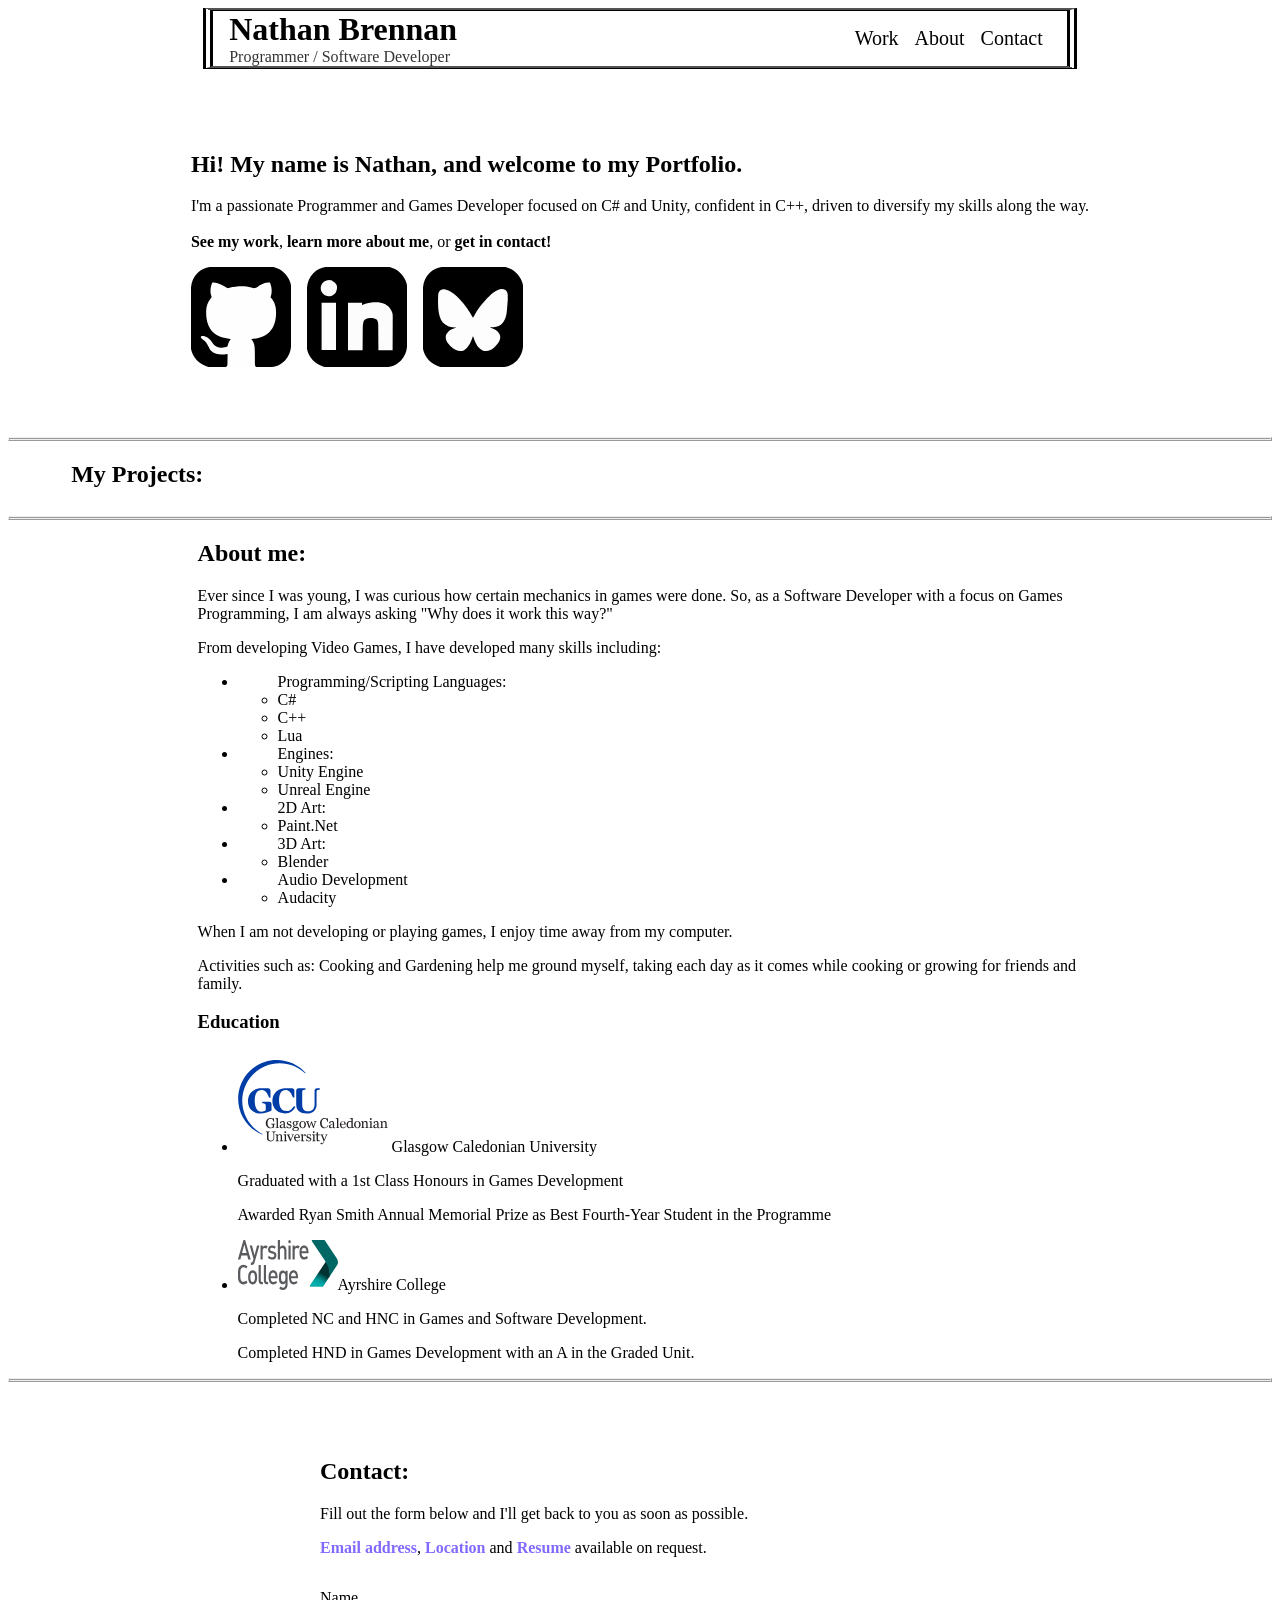
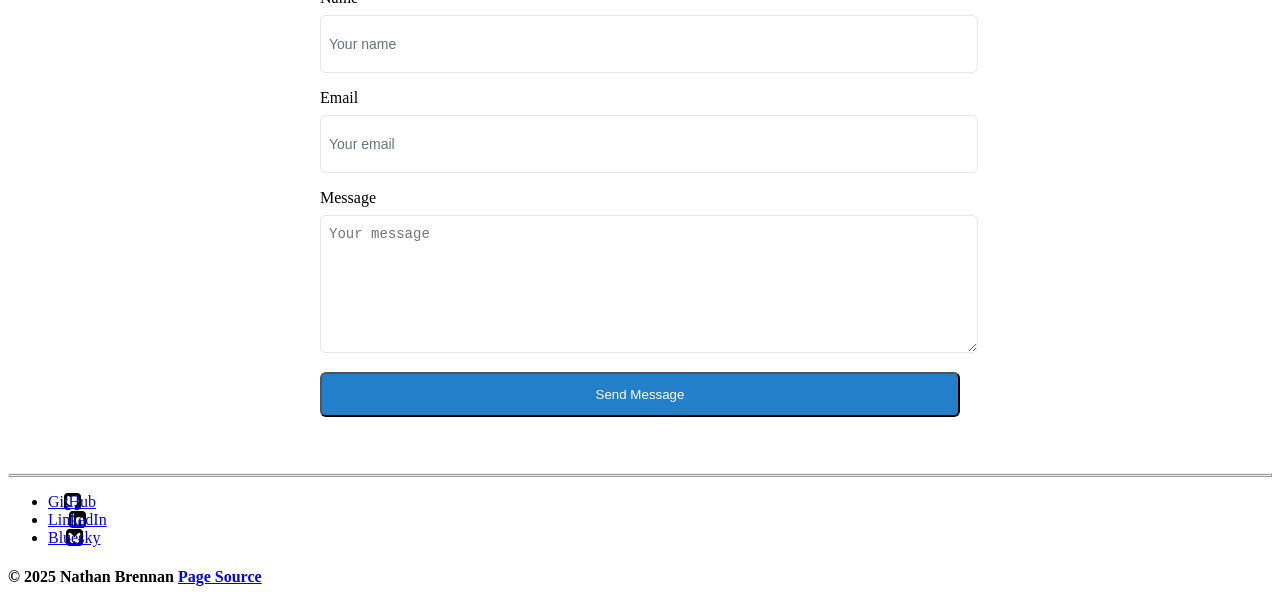
<file: index.html>
<!DOCTYPE html>
<html lang="en">
<head>
    <meta charset="UTF-8">
    <meta name="viewport" content="width=device-width, initial-scale=1.0">
    
    <!--    Connect to the Google Fonts page for use of their fonts.    -->
    <link rel="preconnect" href="https://fonts.googleapis.com">
    <link rel="preconnect" href="https://fonts.gstatic.com" crossorigin>
    
    <link href="https://fonts.googleapis.com/css2?family=JetBrains+Mono:ital,wght@0,100..800;1,100..800&family=Pixelify+Sans:wght@400..700&display=swap" rel="stylesheet">
    
    <link rel="stylesheet" href="style.css">
    <title>Nathan Brennan Portfolio</title>
    
    <!--    Used RealFaviconGenerator to create Multi-Platform versions of my Favicon   -->
    <link rel="icon" type="image/png" href="Images/Icons/Favicon/favicon.svg" sizes="96x96">
    <link rel="icon" type="image/svg+xml" href="Images/Icons/Favicon/favicon.svg" />
    <link rel="shortcut icon" href="Images/Icons/Favicon/favicon.ico" />
    <link rel="apple-touch-icon" sizes="180x180" href="Images/Icons/Favicon/apple-touch-icon.png" />
    <link rel="manifest" href="Images/Icons/Favicon/site.webmanifest" />
</head>
<body style="position:relative; left: 0%;">
    <header class="navigation-bar">
        <nav class="nav-bar">
            <div class="nav-name">
                <h1>Nathan Brennan</h1>
                <p>Programmer / Software Developer</p>
            </div>

            <ul class="nav-links">
                <li><a href="#projects">Work</a></li>
                <li><a href="#about">About</a></li>
                <li><a href="#contact">Contact</a></li>
            </ul>
        </nav>
    </header>

    <!--    Splash Section -->
    <section id="splash" class="splash-section">
        <div class="splash-content">
            <h1>Hi! My name is Nathan, and welcome to my Portfolio.</h1>
            <p>
                I'm a passionate Programmer and Games Developer focused on C# and Unity, confident in C++, driven to diversify my skills along the way.<br><br>

                <a href="#projects">See my work</a>,
                <a href="#about"> learn more about me</a>, or
                <a href="#contact"> get in contact!</a>
            </p>

            <ul class="splash-socials">
                <li><a class="githubSocial" href="https://github.com/Monipulateddusk" target="_blank">GitHub</a></li>
                <li><a class="linkedinSocial" href="https://www.linkedin.com/in/nathan-brennan-2b2302288/" target="_blank">LinkedIn</a></li>
                <li><a class="blueskySocial" href="https://bsky.app/profile/monipulateddusk.bsky.social" target="_blank">Bluesky</a></li>
            </ul>
            
        </div>
    </section>

    <!--    Projects Section    -->
    <hr>
    <section id="projects" class="projects-section">
        <h2> My Projects:</h2>
        <div id="project-grid"></div>
    </section>

    <!--    About Section   -->
    <hr>
    <section id="about" class="about-section">
        <h2>About me:</h2>
        <div>
            <p>Ever since I was young, I was curious how certain mechanics in games were done. So, as a Software Developer with a focus on Games Programming, I am always asking "Why does it work this way?"</p>
            <p>From developing Video Games, I have developed many skills including:</p>
            <ul>
                <li>
                    <ul>Programming/Scripting Languages:
                        <li>C#</li>
                        <li>C++</li>
                        <li>Lua</li>
                    </ul>
                </li>

                <li>
                    <ul>Engines:
                        <li>Unity Engine</li>
                        <li>Unreal Engine</li>
                    </ul>
                </li>

                <li>
                    <ul>2D Art:
                        <li>Paint.Net</li>                        
                    </ul>
                </li>

                <li>
                    <ul>3D Art:
                        <li>Blender</li>
                    </ul>
                </li>

                <li>
                    <ul>Audio Development
                        <li>Audacity</li>
                    </ul>
                </li>
            </ul>

            <p>When I am not developing or playing games, I enjoy time away from my computer.</p>
            <p>Activities such as: Cooking and Gardening help me ground myself, taking each day as it comes while cooking or growing for friends and family.</p>

            <div>
                <h3>Education</h3>
                <ul>
                    <li><img src="Images/Icons/GCULogo.svg" width="150" height="100"> Glasgow Caledonian University
                        <p>Graduated with a 1st Class Honours in Games Development</p>
                        <p>Awarded Ryan Smith Annual Memorial Prize as Best Fourth-Year Student in the Programme</p>
                    </li>

                    <li><img src="Images/Icons/AyrshireCollegeLogo.svg" width="100" height="50">Ayrshire College
                        <p>Completed NC and HNC in Games and Software Development. </p> 
                        <p>Completed HND in Games Development with an A in the Graded Unit.</p>
                    </li>
                </ul>
            </div>
        </div>
    </section>
    <!--    Contact Section -->
    <hr>
    <section id="contact" class="contact-section">
        <div>
            <h2 class="contact-intro">Contact:</h2>
            <p>Fill out the form below and I'll get back to you as soon as possible.</p>
            <p class="contact-disclaimer"><a>Email address</a>, <a>Location</a> and <a>Resume</a> available on request.</p>
        </div>

        <form class="contact-form" action="https://api.web3forms.com/submit" method="POST">
            <input type="hidden" name="access_key" value="bc5be5da-4073-42b8-930a-68699c44d59c"/>
            <input type="hidden" name="subject" value="New Contact Form Submission from Web3Forms" />
            <input type="hidden" name="from_name" value="My Website" /> 

            <div class="form-group-container">
                <div class="form-group">
                    <label for="name" class="form-label">Name</label>
                    <input id="name" name="name" class="form-input" placeholder="Your name" type="text"/>
                </div>

                 <div class="form-group">
                    <label for="email" class="form-label">Email</label>
                    <input id="email" name="email" class="form-input" placeholder="Your email" type="email"/>
                </div>  

                <div class="form-group">
                    <label for="message" class="form-label">Message</label>
                    <textarea class="form-textarea" id="message" name="message" placeholder="Your message"></textarea>
                </div>            
            </div>

            <button class="form-submit" type="submit">Send Message</button>
        </form>

    </section> 

    <!--    Footer Section  -->
    <hr>
    <section id="footer" class="footer-section">
        <ul class="footer-socials">
            <li><a class="githubSocial" href="https://github.com/Monipulateddusk" target="_blank">GitHub</a></li>
            <li><a class="linkedinSocial" href="https://www.linkedin.com/in/nathan-brennan-2b2302288/" target="_blank">LinkedIn</a></li>
            <li><a class="blueskySocial" href="https://bsky.app/profile/monipulateddusk.bsky.social" target="_blank">Bluesky</a></li>
        </ul>
        <h4>© 2025 Nathan Brennan <a href="https://github.com/Monipulateddusk/monipulateddusk.github.io"> Page Source</a></h4>

    </section>

    <!--    Bind the JavaScript File to the Web Page    -->
  <!--  <script src="index.js"></script>-->
</body>
</html>
</file>
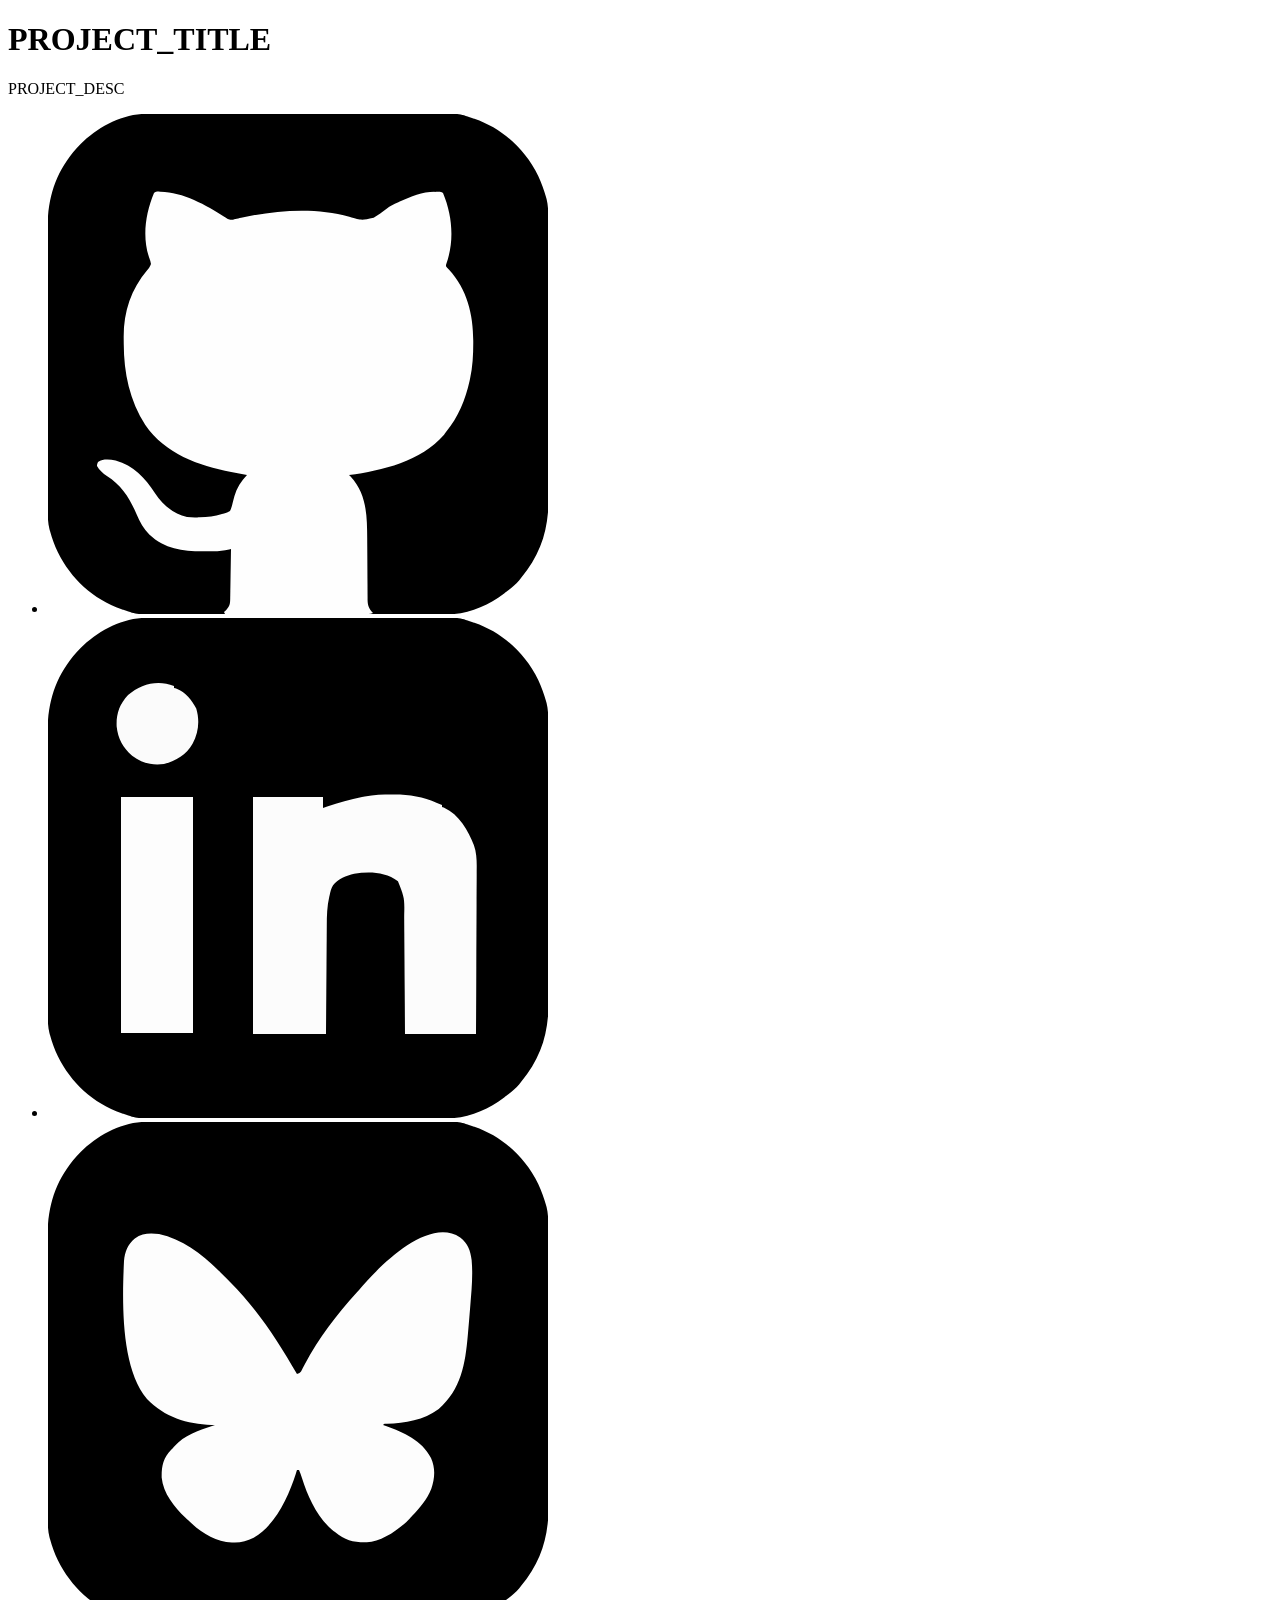
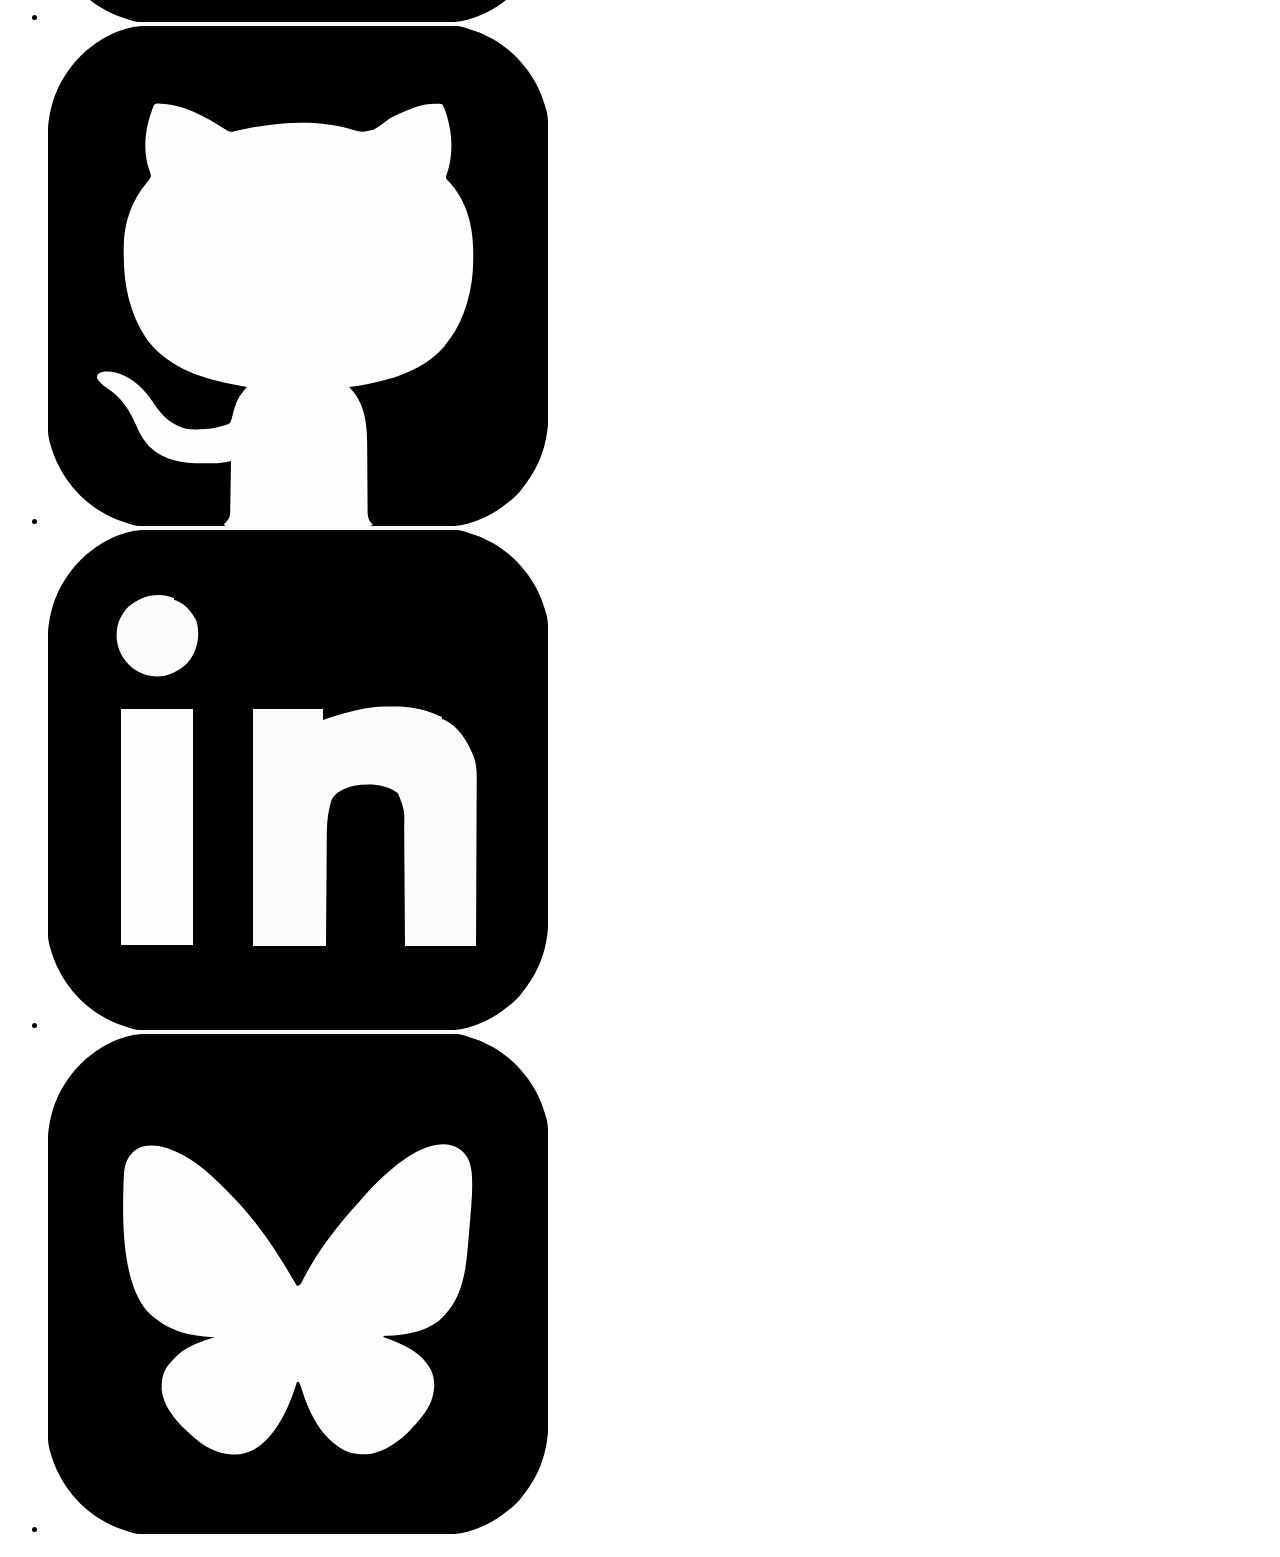
<file: ProjectHTMLPages/_ProjectPageTemplate.html>
<!DOCTYPE html>
<html lang="en">
    <head>
        <meta charset="UTF-8">
        <meta name="viewport" content="width=device-width, initial-scale=1.0">
        
        <!--    Connect to the Google Fonts page for use of their fonts.    -->
        <link rel="preconnect" href="https://fonts.googleapis.com">
        <link rel="preconnect" href="https://fonts.gstatic.com" crossorigin>
        
        <link href="https://fonts.googleapis.com/css2?family=JetBrains+Mono:ital,wght@0,100..800;1,100..800&family=Pixelify+Sans:wght@400..700&display=swap" rel="stylesheet">
        
        <link rel="stylesheet" href="../../style.css">
        <title>Nathan Brennan Portfolio</title>
        
        <!--    Used RealFaviconGenerator to create Multi-Platform versions of my Favicon   -->
        <link rel="icon" type="image/png" href="../../Images/Icons/Favicon/favicon.svg" sizes="96x96">
        <link rel="icon" type="image/svg+xml" href="../../Images/Icons/Favicon/favicon.svg" />
        <link rel="shortcut icon" href="../../Images/Icons/Favicon/favicon.ico" />
        <link rel="apple-touch-icon" sizes="180x180" href="../../Images/Icons/Favicon/apple-touch-icon.png" />
        <link rel="manifest" href="../../Images/Icons/Favicon/site.webmanifest" />
    </head>
    <body style="position:relative; left: 0%;">
        <h1 class="P_Title"> PROJECT_TITLE</h1>
        <p class="P_Desc">PROJECT_DESC</p>

        <div class="ImageSlider">
            <ul id="ProjectImages">
                <li><img class="P_Image" src="../../Images/Icons/GithubIcon.svg"></li>
                <li><img class="P_Image" src="../../Images/Icons/LinkedinIcon.svg"></li>
                <li><img class="P_Image" src="../../Images/Icons/BlueSkyIcon.svg"></li>
                <li><img class="P_Image" src="../../Images/Icons/GithubIcon.svg"></li>
                <li><img class="P_Image" src="../../Images/Icons/LinkedinIcon.svg"></li>
                <li><img class="P_Image" src="../../Images/Icons/BlueSkyIcon.svg"></li>
            </ul>
        </div>
        
        <h3 id="test"></h3>
    </body>
</html>
</file>
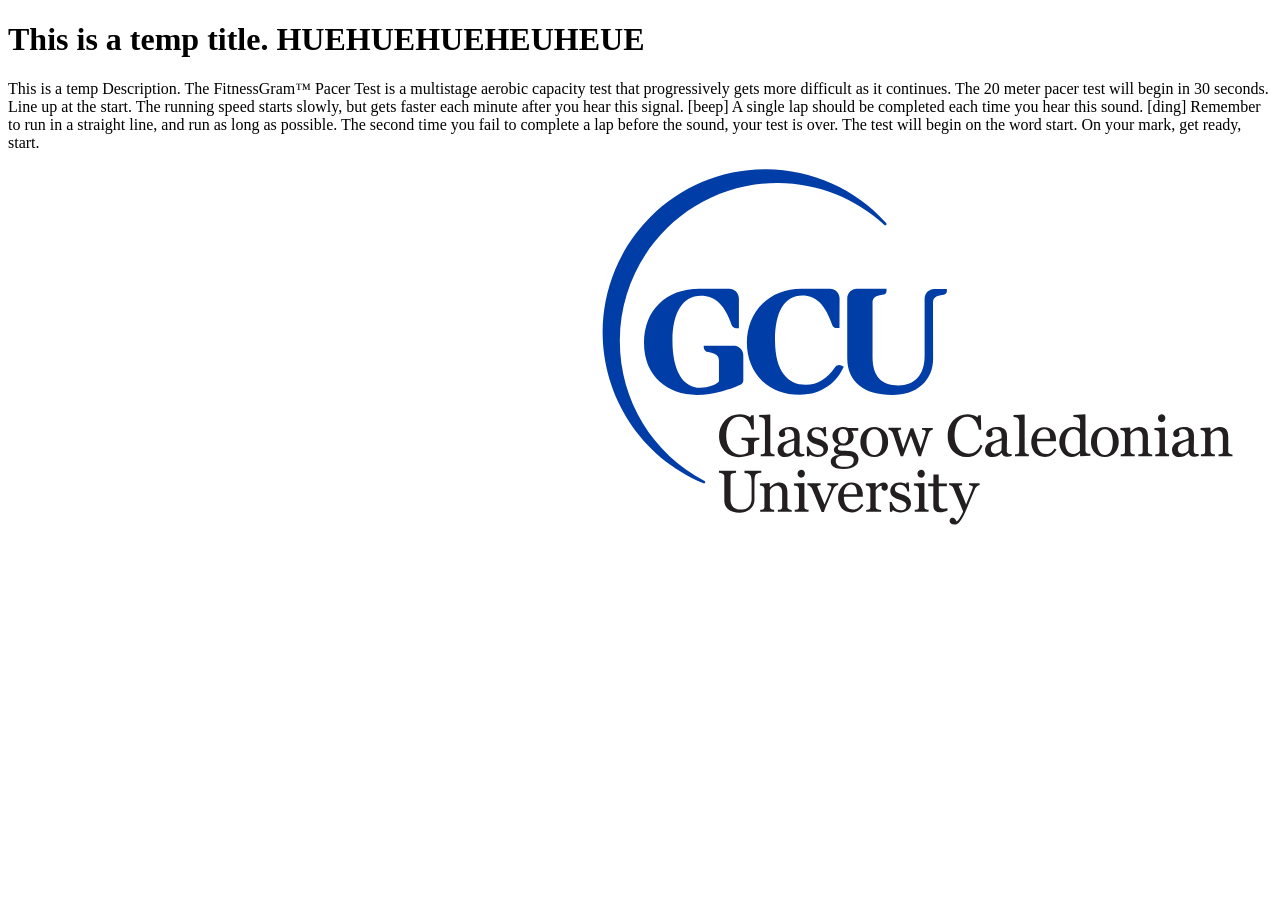
<file: ProjectHTMLPages/file1.html>
<!DOCTYPE html>
<html lang="en">
    <head>
        <meta charset="UTF-8">
        <meta name="viewport" content="width=device-width, initial-scale=1.0">
        
        <!--    Connect to the Google Fonts page for use of their fonts.    -->
        <link rel="preconnect" href="https://fonts.googleapis.com">
        <link rel="preconnect" href="https://fonts.gstatic.com" crossorigin>
        
        <link href="https://fonts.googleapis.com/css2?family=JetBrains+Mono:ital,wght@0,100..800;1,100..800&family=Pixelify+Sans:wght@400..700&display=swap" rel="stylesheet">
        
        <link rel="stylesheet" href="../style.css">
        <title>Nathan Brennan Portfolio</title>
        
        <!--    Used RealFaviconGenerator to create Multi-Platform versions of my Favicon   -->
        <link rel="icon" type="image/png" href="../Images/Icons/Favicon/favicon.svg" sizes="96x96">
        <link rel="icon" type="image/svg+xml" href="../Images/Icons/Favicon/favicon.svg" />
        <link rel="shortcut icon" href="../Images/Icons/Favicon/favicon.ico" />
        <link rel="apple-touch-icon" sizes="180x180" href="../Images/Icons/Favicon/apple-touch-icon.png" />
        <link rel="manifest" href="../Images/Icons/Favicon/site.webmanifest" />
    </head>
    <body style="position:relative; left: 0%;">
        <h1 class="P_Title""> This is a temp title. HUEHUEHUEHEUHEUE</h1>
        <p class="P_Desc"">This is a temp Description. The FitnessGram™ Pacer Test is a multistage aerobic capacity test that progressively gets more difficult as it continues. The 20 meter pacer test will begin in 30 seconds. Line up at the start. The running speed starts slowly, but gets faster each minute after you hear this signal. [beep] A single lap should be completed each time you hear this sound. [ding] Remember to run in a straight line, and run as long as possible. The second time you fail to complete a lap before the sound, your test is over. The test will begin on the word start. On your mark, get ready, start.</p>

        <img class="P_Image"" src="../Images/Icons/GCULogo.svg" width="50%" style="float: right; margin-right: 3%;">
    </body>
</html>
</file>
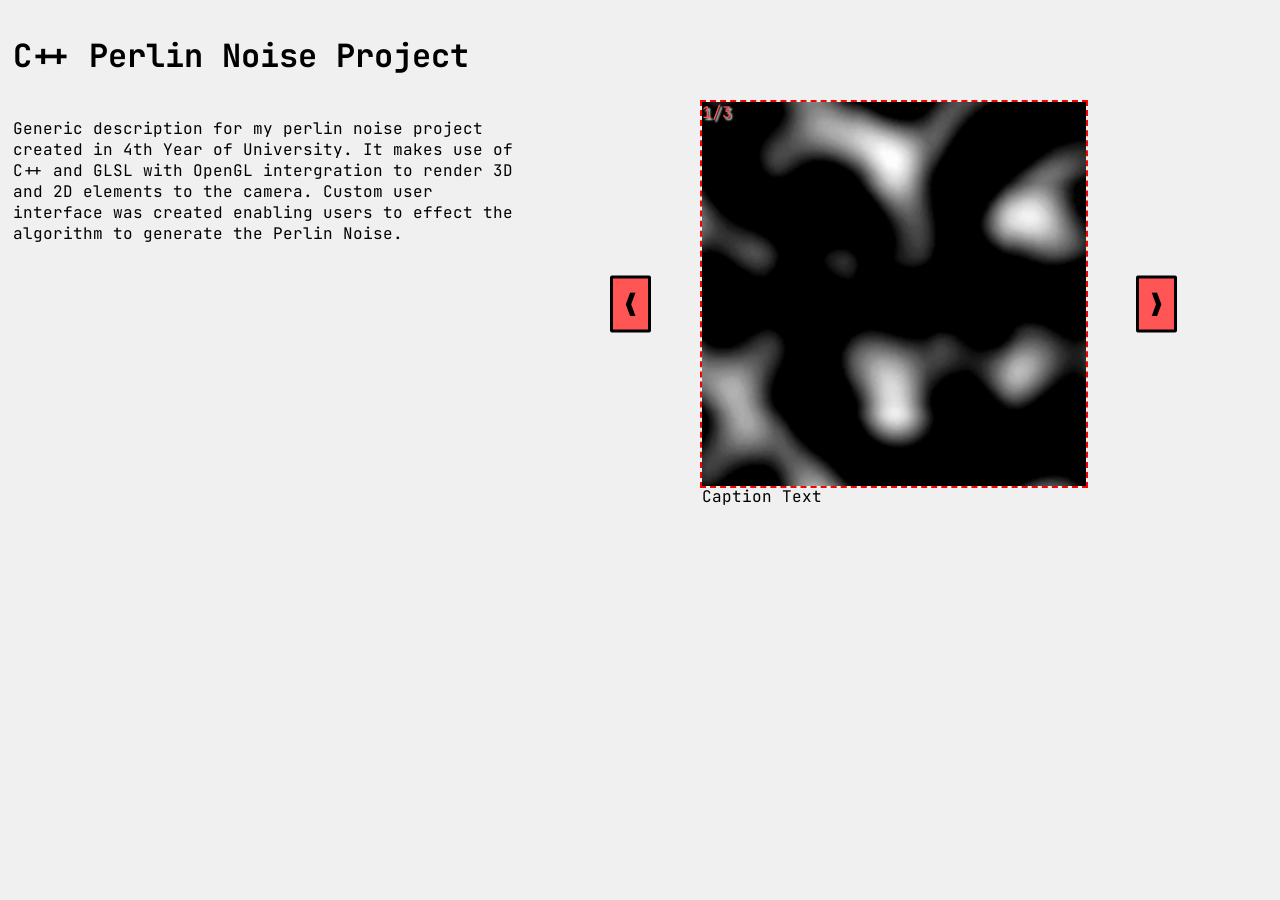
<file: ProjectHTMLPages/Projects/C++ Perlin Noise Project.html>
<!DOCTYPE html>
<html lang="en">
    <head>
        <meta charset="UTF-8">
        <meta name="viewport" content="width=device-width, initial-scale=1.0">
        
        <!--    Connect to the Google Fonts page for use of their fonts.    -->
        <link rel="preconnect" href="https://fonts.googleapis.com">
        <link rel="preconnect" href="https://fonts.gstatic.com" crossorigin>
        
        <link href="https://fonts.googleapis.com/css2?family=JetBrains+Mono:ital,wght@0,100..800;1,100..800&family=Pixelify+Sans:wght@400..700&display=swap" rel="stylesheet">
        
        <link rel="stylesheet" href="../../styleProjectPage.css">
        <title>Nathan Brennan Portfolio</title>
        
        <!--    Used RealFaviconGenerator to create Multi-Platform versions of my Favicon   -->
        <link rel="icon" type="image/png" href="../../Images/Icons/Favicon/favicon.svg" sizes="96x96">
        <link rel="icon" type="image/svg+xml" href="../../Images/Icons/Favicon/favicon.svg" />
        <link rel="shortcut icon" href="../../Images/Icons/Favicon/favicon.ico" />
        <link rel="apple-touch-icon" sizes="180x180" href="../../Images/Icons/Favicon/apple-touch-icon.png" />
        <link rel="manifest" href="../../Images/Icons/Favicon/site.webmanifest" />
    </head>
    <body>

        <div class="projectPage">

            <div class="projectTitle"><h1>C++ Perlin Noise Project</h1></div>


            <div class="projectDescription">
                <p class="P_Desc">Generic description for my perlin noise project created in 4th Year of University. It makes use of C++ and GLSL with OpenGL intergration to render 3D and 2D elements to the camera. Custom user interface was created enabling users to effect the algorithm to generate the Perlin Noise.</p>
            </div>

            <div class="slideShowContainer">
                <div class="slides">
                    <div class="numberText">1/3</div>
                    <div class="portfolioImageContainer">
                        
                        <img class="portfolioImage" src="../../Images\ProjectImages\ProjectGifs\PerlinNoiseShowcase.gif">
                        <a class="prev" onclick="decrementSlides(1)">❮</a>
                        <a class="next" onclick="incrementSlides(1)">❯</a>
                    </div>                    
                    <div class="portfolioText">Caption Text</div>


                </div>
                <div class="slides">
                    <div class="numberText">2/3</div>
                    <div class="portfolioImageContainer">
                        
                        <img class="portfolioImage" src="../../Images\Icons\BlueSkyIcon.svg">
                        <a class="prev" onclick="decrementSlides(1)">❮</a>
                        <a class="next" onclick="incrementSlides(1)">❯</a>
                        
                    </div>
                    <div class="portfolioText">Caption Text</div>


                </div>
                <div class="slides">
                    <div class="numberText">3/3</div>
                    <div class="portfolioImageContainer">
                        
                        <img class="portfolioImage" src="../../Images\Icons\GithubIcon.svg">
                        <a class="prev" onclick="decrementSlides(1)">❮</a>
                        <a class="next" onclick="incrementSlides(1)">❯</a>
                    </div>
                    <div class="portfolioText">Caption Text</div>


                </div>



            </div>

        </div>

    </body>

    <script src="../../projectPageScript.js"></script>
</html>
</file>
<file: style.css>
:root{
    /*  Accent Red Colours  */
    --button-base:      white;    /*8f261e*/
    --button-hover:     white;    /*a33d34*/
    --button-pressed:   white;    /*6a1d16*/
    --button-extra:     white;    /*4a130e*/

    /*  Background Colours  */
    --background-base:          white;    /*282a51*/
    --background-card:          white;    /*343766*/
    --background-card-hover:    white;    /*414C7D*/
    --background-card-active:   white;    /*2F3A60*/

    /*  Text Colours        */
    --text-base:        black;    /*FFFFFF*/

    /*  Font Charactaristics*/
    --font-family-default: "JetBrains Mono", monospace;
    --FONT-FAMILY-PIXELIFY: "Pixelify Sans", monospace;
}


body{
    background-color: var(--background-base);
    color: var(--text-base)
}

hr{
    display: block;
    color: var(--background-card-hover);

    margin-top: 0.5em;
    margin-bottom: 0.5em;
    margin-left: auto;
    margin-right: auto;

    border-style: ridge;
    border-width: 2px;
}

/*#region  Navigation Bar Style    */
.navigation-bar {
  background: var(--background-card);

  /* Lock the bar to the top of the screen with the sticky property*/
  position: sticky;
  top: 0;
  z-index: 1000;

  color: var(--text-base)
}

/*  Central and shortened navigation bar*/
.nav-bar {
    width: 65%;  
    margin: 0 auto;

    border-top: ridge;
    border-bottom: ridge;
    border-left: double 10px;
    border-right: double 10px;
    border-color: black;
    padding: 0 1rem;

    /*  Position it so that my name and job are to the left and there is space between the hyperlinks*/
    display: flex;
    justify-content: space-between; 
    align-items: center;
}

/*  My name in my nav-bar*/
.nav-name h1 {
    font-size: 2rem;
    margin: 0;
}
/*  My job in my nav-bar*/
.nav-name p {
    font-size: 1rem;
    margin: 0;
    opacity: 0.8;
}

/*  Remove the bullet point, add a gap between them and put them all in a flexible line.*/
.nav-links {
    list-style: none;
    display: flex;
    flex-wrap: wrap;
    gap: 0rem;
}

.nav-links a {
    font-size: 1.25rem;
    color: var(--text-base);
    text-decoration: none;
    padding: 0.5rem;
    transition: color 0.2s ease;
}

.nav-links a:hover {
    color: var(--button-hover);
}

.nav-links a:active {
    color: var(--button-base);
}

/*#endregion*/

/*#region  Splash Section Style  */
.splash-section{
    display: flex;
    justify-content: center;
    align-items: center;
    height: 40vh;
}

.splash-content p a{
    text-decoration:none;
    font-weight: bold;
    color: black;
}

.splash-content p a:hover{
    color: red;
}

.splash-button{
    background-color: var(--button-base);
    color: var(--text-base);
    padding: 1rem 2rem;
    border-radius: 6px;
    text-decoration: none;
    transition:  background-color 0.3s ease;
}

.splash-button:hover{
    background-color: var(--button-hover);
}

.splash-button:active{
    background-color: var(--button-pressed);
}

.splash-socials{
    /*  Hide the LI formatting */
    list-style: none;
    padding: 0;
    margin: 0;

    display: inline-grid;
    grid-template-columns: repeat(3, 1fr);
    gap: 1rem;  
}

.splash-socials li{
    display: flex;
    justify-content: center;
    align-items: center;
}


.splash-socials a{
    display: inline-block;
    height:100px;
    width:100px;

    /*  Hide the text */
    text-indent: -9999px;
    overflow: hidden;
}

.blueskySocial{
    background: url('Images/Icons/BlueSkyIcon.svg') no-repeat center;
    background-size: contain;
}

.githubSocial{
    background: url('Images/Icons/GithubIcon.svg') no-repeat center;
    background-size: contain;
}

.linkedinSocial{
    background: url('Images/Icons/LinkedinIcon.svg') no-repeat center;
    background-size: contain;
}

/*#endregion    */

/*#region  Project card Style  */

.projects-section{
    display: flexbox;
    width: 90%;
    position: relative;
    margin: auto;
}

#project-grid{
    display:grid;
    grid-template-columns: repeat(auto-fit, minmax(250px, 1fr));
    
    gap: 1.5rem;
}

.project-card{
    background: var(--background-card);
    border: 1px solid var(--background-card-active);
    border-radius: 0.75rem;
    padding: 1rem;
    text-align: centre;
}

.project-card h3{
    height: 2rem;
    font-size: clamp(1rem, 2vw, 1.5rem);
    line-height: 1.2;
    overflow:auto;
}

.project-card p{
    height: 7rem;
    font-size: clamp(0.95rem, 1.5vw, 1.2rem);
    line-height: 1;
    text-align: left;
    overflow:auto;
    padding: 0 0.5rem;

    transition: transform 0.3s ease, box-shadow 0.3s ease;
}

.project-card img{
    width: 100%;
    aspect-ratio: 1 / 1;
    object-fit: cover;
    border-radius: 0.5rem;

    transition: transform 0.3s ease;
}

.project-card:hover{
    background-color: var(--background-card-hover);
    border-color: black;
    transform: translateY(-5px) scale(1.03);
    box-shadow: 0 8px 20px rgba(0,0,0,.5);
}

.project-card:hover img{
    transform: scale(1.05);
}

.project-card:active{
    background-color: var(--background-card-active);
}

.project-btn{
    display: block;
    margin-top: 1rem;
    padding: 0.5rem;
    background:var(--button-base);
    color: white;
    text-decoration: none;
    border-radius: 0.5rem;
    cursor: pointer;
}

/*#endregion    */

/*#region   About Section Style  */
.about-section{
    display: flexbox;
    width: 70%;
    position: relative;
    margin: auto;
}
/*#endregion    */

/*#region   Contact Section Style*/

.contact-section {
    width: 100%;
    max-width: 40rem;
    margin-left: auto;
    margin-right: auto;
    padding: 3rem 1rem;
}

.contact-intro > * + * {
    margin-top: 1rem;
}

.contact-title {
    font-size: 1.875rem;
    line-height: 2.25rem;
    font-weight: 700;
}

.contact-description {
    color: rgb(107 114 128);
}

.contact-disclaimer a{
    font-weight: bold;
    color: rgb(128, 106, 255);
}


.form-group-container {
    display: grid;
    gap: 1rem;
    margin-top: 2rem;
}

.form-group {
    display: flex;
    flex-direction: column;
}

.form-label {
    margin-bottom: 0.5rem;
}

.form-input,
.form-textarea {
    padding: 0.5rem;
    border: 1px solid #e5e7eb;
    display: flex;
    height: 2.5rem;
    width: 100%;
    border-radius: 0.375rem;
    font-size: 0.875rem;
    line-height: 1.25rem;
}

.form-input::placeholder,
.form-textarea:focus-visible {
    color: #6b7280;
}

.form-input:focus-visible,
.form-textarea:focus-visible {
    outline: 2px solid #25a2eb;
    outline-offset: 2px;
}

.form-textarea {
    min-height: 120px;
}

.form-submit {

    width: 100%;
    margin-top: 1.2rem;
    background-color: #247fca;
    color: #fff;
    padding: 13px 5px;
    border-radius: 0.375rem;
}


/*#endregion    */
</file>
<file: styleProjectPage.css>
:root{
    /*  Accent Red Colours  */
    --button-base:      white;    /*8f261e*/
    --button-hover:     white;    /*a33d34*/
    --button-pressed:   white;    /*6a1d16*/
    --button-extra:     white;    /*4a130e*/

    /*  Background Colours  */
    --background-base:          white;    /*282a51*/
    --background-card:          white;    /*343766*/
    --background-card-hover:    white;    /*414C7D*/
    --background-card-active:   white;    /*2F3A60*/

    /*  Text Colours        */
    --text-base:        black;    /*FFFFFF*/

    /*  Font Charactaristics*/
    --font-family-default: "JetBrains Mono", monospace;
    --FONT-FAMILY-PIXELIFY: "Pixelify Sans", monospace;
}

body{
    font-family: var(--font-family-default);
    background: #f0f0f0;
}

.projectPage{
    display: grid;
    grid-template-areas: 
    "title title"
    "desc slideshow";

    grid-template-columns: 40% 60%;
    gap: 3px;
    padding: 5px;
}

.projectPage div{
    padding: 0px;
}

.projectTitle{
    grid-area: title;
    text-align: left;
}
.projectDescription
{
    grid-area: desc;
}
.slideShowContainer {
    grid-area: slideshow;
    display: grid;
    place-items: center;
    position: relative;
}

.portfolioImageContainer{
    aspect-ratio: 1;
    width: 100%;
    overflow: hidden;

    /*  Testing outline so I can see borders*/
    outline: 2px dashed red;
}

.portfolioImage{
    width: clamp(250px, 30vw, 850px);
}

.projectPage a{
    background-color: rgb(255, 85, 85);
    border-radius: 2px;
    border: solid;
    border-color: black;
}

.numberText{
    position: absolute;
    top: 1fr;
    text-align: center;
    text-shadow: 2px 2px 2px white;
    color: rgb(255, 85, 85)
}

.prev, .next {
    position: absolute;
    top: 50%;
    transform: translateY(-50%);
    font-size: 2rem;
    background-color: rgb(255, 85, 85);
    border-radius: 2px;
    border: solid black;
    padding: 4px 8px;
    cursor: pointer;

    /*  Make the text on the button unselectable    */
    -webkit-user-select: none;
    -ms-user-select: none;
    user-select: none;
}

.prev {
    left: clamp(4px, 7.25vw, 150px);
}

.next {
    right: clamp(4px, 7.25vw, 150px);
}
</file>
